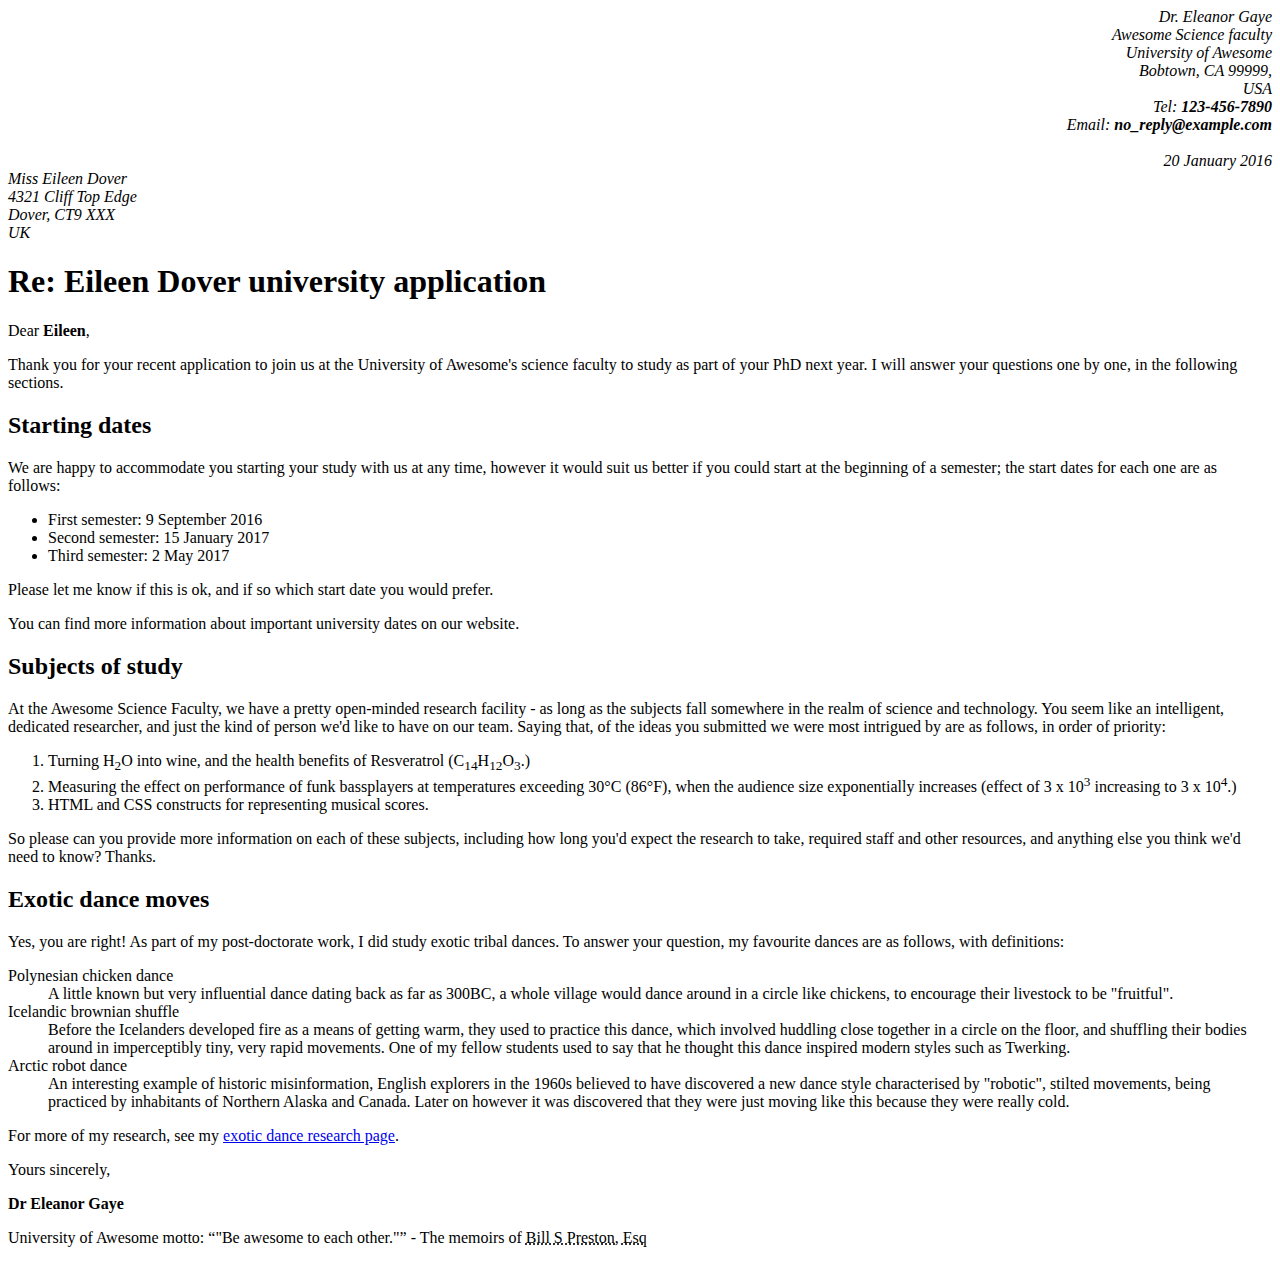
<file: index.html>
<!DOCTYPE html>
<html lang="en">
<head>
  <meta charset="UTF-8">
  <meta name="author" content="Dr. Eleanor Gaye">
  <title>University Application Response</title>
  <style>
    .sender-column {
      text-align: right;
    }
  </style>
</head>
<body>
  <address class="sender-column">
    Dr. Eleanor Gaye<br>
    Awesome Science faculty<br>
    University of Awesome<br>
    Bobtown, CA 99999,<br>
    USA<br>
    Tel: <strong>123-456-7890</strong><br>
    Email: <strong>no_reply@example.com</strong><br><br>
    <time class="sender-column" datetime="2016-01-20">20 January 2016</time>
  </address>

  <address>
    Miss Eileen Dover<br>
    4321 Cliff Top Edge<br>
    Dover, CT9 XXX<br>
    UK
  </address>

  <h1>Re: Eileen Dover university application</h1>

  <p>Dear <strong>Eileen</strong>,</p>

  <p>Thank you for your recent application to join us at the University of Awesome's science faculty to study as part of your PhD next year. I will answer your questions one by one, in the following sections.</p>

  <h2>Starting dates</h2>

  <p>We are happy to accommodate you starting your study with us at any time, however it would suit us better if you could start at the beginning of a semester; the start dates for each one are as follows:</p>

  <ul>
    <li>First semester: <time datetime="2016-09-09">9 September 2016</time></li>
    <li>Second semester: <time datetime="2017-01-15">15 January 2017</time></li>
    <li>Third semester: <time datetime="2017-05-02">2 May 2017</time></li>
  </ul>

  <p>Please let me know if this is ok, and if so which start date you would prefer.</p>

  <p>You can find more information about important university dates on our website.</p>

  <h2>Subjects of study</h2>

  <p>At the Awesome Science Faculty, we have a pretty open-minded research facility - as long as the subjects fall somewhere in the realm of science and technology. You seem like an intelligent, dedicated researcher, and just the kind of person we'd like to have on our team. Saying that, of the ideas you submitted we were most intrigued by are as follows, in order of priority:</p>

  <ol>
    <li>Turning H<sub>2</sub>O into wine, and the health benefits of Resveratrol (C<sub>14</sub>H<sub>12</sub>O<sub>3</sub>.)</li>
    <li>Measuring the effect on performance of funk bassplayers at temperatures exceeding 30°C (86°F), when the audience size exponentially increases (effect of 3 x 10<sup>3</sup> increasing to 3 x 10<sup>4</sup>.)</li>
    <li>HTML and CSS constructs for representing musical scores.</li>
  </ol>

  <p>So please can you provide more information on each of these subjects, including how long you'd expect the research to take, required staff and other resources, and anything else you think we'd need to know? Thanks.</p>

  <h2>Exotic dance moves</h2>

  <p>Yes, you are right! As part of my post-doctorate work, I did study exotic tribal dances. To answer your question, my favourite dances are as follows, with definitions:</p>

  <dl>
    <dt>Polynesian chicken dance</dt>
    <dd>A little known but very influential dance dating back as far as 300BC, a whole village would dance around in a circle like chickens, to encourage their livestock to be "fruitful".</dd>
    <dt>Icelandic brownian shuffle</dt>
    <dd>Before the Icelanders developed fire as a means of getting warm, they used to practice this dance, which involved huddling close together in a circle on the floor, and shuffling their bodies around in imperceptibly tiny, very rapid movements. One of my fellow students used to say that he thought this dance inspired modern styles such as Twerking.</dd>
    <dt>Arctic robot dance</dt>
    <dd>An interesting example of historic misinformation, English explorers in the 1960s believed to have discovered a new dance style characterised by "robotic", stilted movements, being practiced by inhabitants of Northern Alaska and Canada. Later on however it was discovered that they were just moving like this because they were really cold.</dd>
  </dl>

  <p>For more of my research, see my <a href="http://univelcity.com" title="Exotic Dance Research Page">exotic dance research page</a>.</p>

  <p>Yours sincerely,</p>

  <p><strong>Dr Eleanor Gaye</strong></p>

  <p>University of Awesome motto: <q cite="Bill S Preston, Esq">"Be awesome to each other."</q> - The memoirs of <abbr title="Esquire">Bill S Preston, Esq</abbr></p>
</body>
</html>
</file>
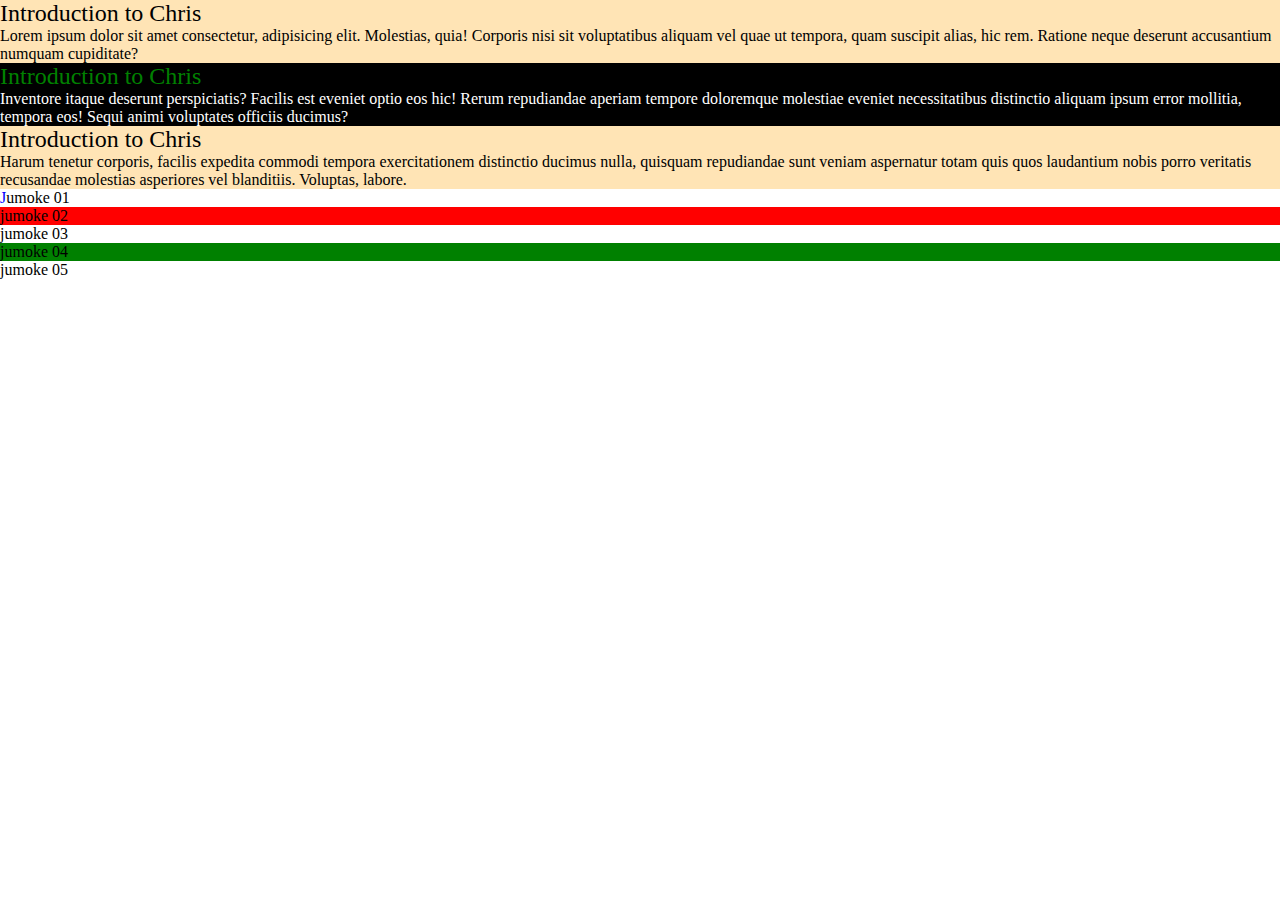
<file: classwork.html>
<!DOCTYPE html>
<html lang="en">
<head>
    <meta charset="UTF-8">
    <meta name="viewport" content="width=device-width, initial-scale=1.0">
    <title>specificity and cascading</title>
    <link rel="stylesheet" href="classwork.css">
</head>
<body>
    <main>
        <section class="nuga">
            <h2>Introduction to Chris</h2>
            <p>Lorem ipsum dolor sit amet consectetur, adipisicing elit. Molestias, quia! Corporis nisi sit voluptatibus aliquam vel quae ut tempora, quam suscipit alias, hic rem. Ratione neque deserunt accusantium numquam cupiditate?</p>
        </section>
        <section class="nuga ben">
            <h2>Introduction to Chris</h2>
            <p>Inventore itaque deserunt perspiciatis? Facilis est eveniet optio eos hic! Rerum repudiandae aperiam tempore doloremque molestiae eveniet necessitatibus distinctio aliquam ipsum error mollitia, tempora eos! Sequi animi voluptates officiis ducimus?</p>
        </section>
        <section class="nuga">
            <h2>Introduction to Chris</h2>
            <p>Harum tenetur corporis, facilis expedita commodi tempora exercitationem distinctio ducimus nulla, quisquam repudiandae sunt veniam aspernatur totam quis quos laudantium nobis porro veritatis recusandae molestias asperiores vel blanditiis. Voluptas, labore.</p>
        </section>

        <section class="mighty damola">
            <ol>
                <li>jumoke 01</li>
                <li>jumoke 02</li>
                <li>jumoke 03</li>
                <li>jumoke 04</li>
                <li>jumoke 05</li>
            </ol>
        </section>
    </main>
</body>
</html>
</file>
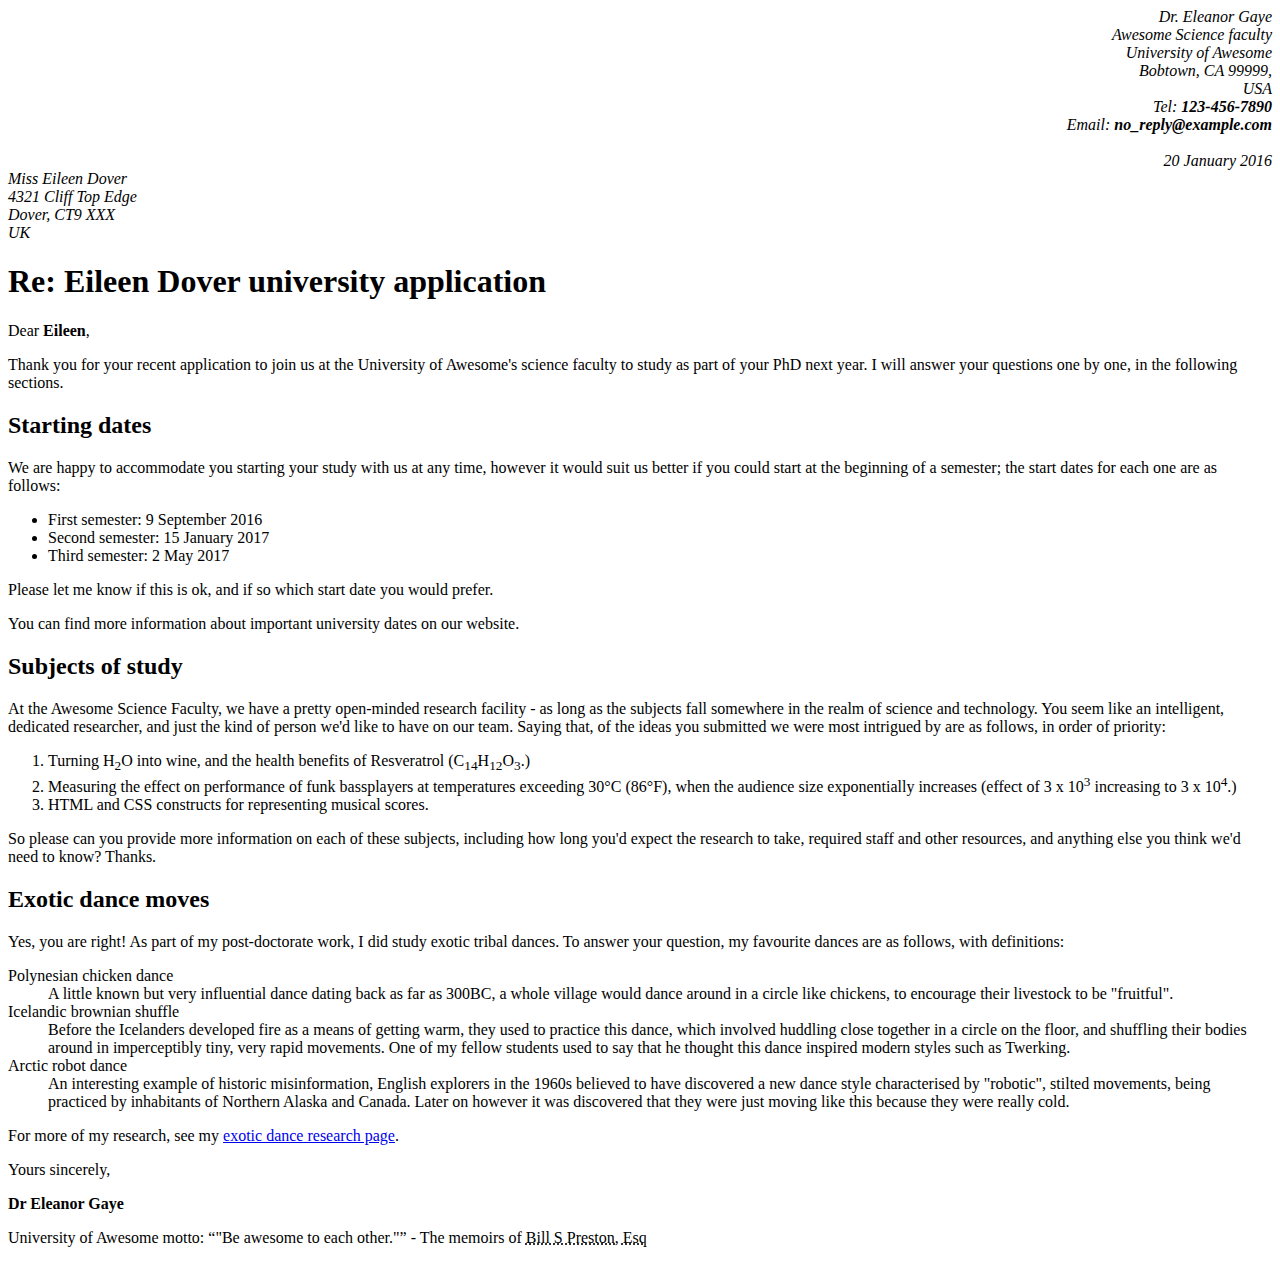
<file: homework.html>
<!DOCTYPE html>
<html lang="en">
<head>
  <meta charset="UTF-8">
  <meta name="author" content="Dr. Eleanor Gaye">
 <link rel="icon type=image/x-icon" href="/favicon copy.ico">
  <title>University Application Response</title>
  <style>
    .sender-column {
      text-align: right;
    }
  </style>
</head>
<body>
  <address class="sender-column">
    Dr. Eleanor Gaye<br>
    Awesome Science faculty<br>
    University of Awesome<br>
    Bobtown, CA 99999,<br>
    USA<br>
    Tel: <strong>123-456-7890</strong><br>
    Email: <strong>no_reply@example.com</strong><br><br>
    <time class="sender-column" datetime="2016-01-20">20 January 2016</time>
  </address>

  <address>
    Miss Eileen Dover<br>
    4321 Cliff Top Edge<br>
    Dover, CT9 XXX<br>
    UK
  </address>

  <h1>Re: Eileen Dover university application</h1>

  <p>Dear <strong>Eileen</strong>,</p>

  <p>Thank you for your recent application to join us at the University of Awesome's science faculty to study as part of your PhD next year. I will answer your questions one by one, in the following sections.</p>

  <h2>Starting dates</h2>

  <p>We are happy to accommodate you starting your study with us at any time, however it would suit us better if you could start at the beginning of a semester; the start dates for each one are as follows:</p>

  <ul>
    <li>First semester: <time datetime="2016-09-09">9 September 2016</time></li>
    <li>Second semester: <time datetime="2017-01-15">15 January 2017</time></li>
    <li>Third semester: <time datetime="2017-05-02">2 May 2017</time></li>
  </ul>

  <p>Please let me know if this is ok, and if so which start date you would prefer.</p>

  <p>You can find more information about important university dates on our website.</p>

  <h2>Subjects of study</h2>

  <p>At the Awesome Science Faculty, we have a pretty open-minded research facility - as long as the subjects fall somewhere in the realm of science and technology. You seem like an intelligent, dedicated researcher, and just the kind of person we'd like to have on our team. Saying that, of the ideas you submitted we were most intrigued by are as follows, in order of priority:</p>

  <ol>
    <li>Turning H<sub>2</sub>O into wine, and the health benefits of Resveratrol (C<sub>14</sub>H<sub>12</sub>O<sub>3</sub>.)</li>
    <li>Measuring the effect on performance of funk bassplayers at temperatures exceeding 30°C (86°F), when the audience size exponentially increases (effect of 3 x 10<sup>3</sup> increasing to 3 x 10<sup>4</sup>.)</li>
    <li>HTML and CSS constructs for representing musical scores.</li>
  </ol>

  <p>So please can you provide more information on each of these subjects, including how long you'd expect the research to take, required staff and other resources, and anything else you think we'd need to know? Thanks.</p>

  <h2>Exotic dance moves</h2>

  <p>Yes, you are right! As part of my post-doctorate work, I did study exotic tribal dances. To answer your question, my favourite dances are as follows, with definitions:</p>

  <dl>
    <dt>Polynesian chicken dance</dt>
    <dd>A little known but very influential dance dating back as far as 300BC, a whole village would dance around in a circle like chickens, to encourage their livestock to be "fruitful".</dd>
    <dt>Icelandic brownian shuffle</dt>
    <dd>Before the Icelanders developed fire as a means of getting warm, they used to practice this dance, which involved huddling close together in a circle on the floor, and shuffling their bodies around in imperceptibly tiny, very rapid movements. One of my fellow students used to say that he thought this dance inspired modern styles such as Twerking.</dd>
    <dt>Arctic robot dance</dt>
    <dd>An interesting example of historic misinformation, English explorers in the 1960s believed to have discovered a new dance style characterised by "robotic", stilted movements, being practiced by inhabitants of Northern Alaska and Canada. Later on however it was discovered that they were just moving like this because they were really cold.</dd>
  </dl>

  <p>For more of my research, see my <a href="http://univelcity.com" title="Exotic Dance Research Page">exotic dance research page</a>.</p>

  <p>Yours sincerely,</p>

  <p><strong>Dr Eleanor Gaye</strong></p>

  <p>University of Awesome motto: <q cite="Bill S Preston, Esq">"Be awesome to each other."</q> - The memoirs of <abbr title="Esquire">Bill S Preston, Esq</abbr></p>
</body>
</html>
</file>
<file: classwork.css>
*{
font-weight: normal;
margin: 0;
padding: 0;
}

section{
    padding: 30;
}

.nuga.ben{
    background-color: black;
    color: white;
}

.nuga{
    background-color: moccasin;
}

p+h2{
    font-weight: 700;
}

.ben > h2 {
color: green;
}

.mighty li:first-child::first-letter{
    text-transform: uppercase;
    color: blue;
}
.mighty li:nth-child(2){
    background-color: red;
}
.mighty li:nth-child(4) {
    background-color: green;
}
</file>
